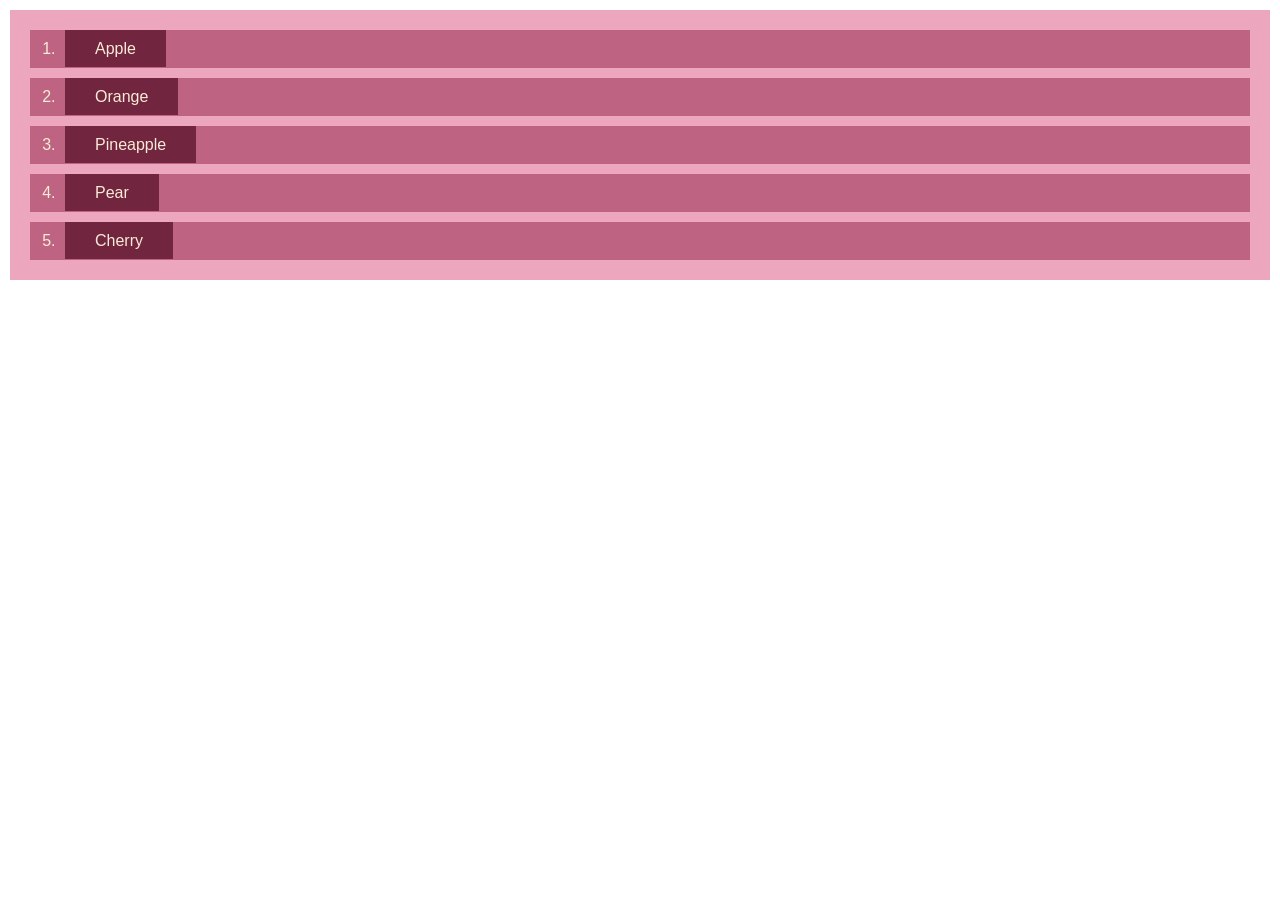
<file: index.html>
<!DOCTYPE html>
<html lang="en">
<head>
    <meta charset="UTF-8">
    <meta name="viewport" content="width=device-width, initial-scale=1.0">
    <title>Document</title>
    <link rel="stylesheet" href="style.css">

</head>
<body>
    <div id="ex1">
        <ol>
            <div><li><p>Apple</p></li></div>
            <div><li><p>Orange</p></li></div>
            <div><li><p>Pineapple</p></li></div>
            <div><li><p>Pear</p></li></div>
            <div><li><p>Cherry</p></li></div>
        </ol>
    </div>
    
</body>
</html>
</file>
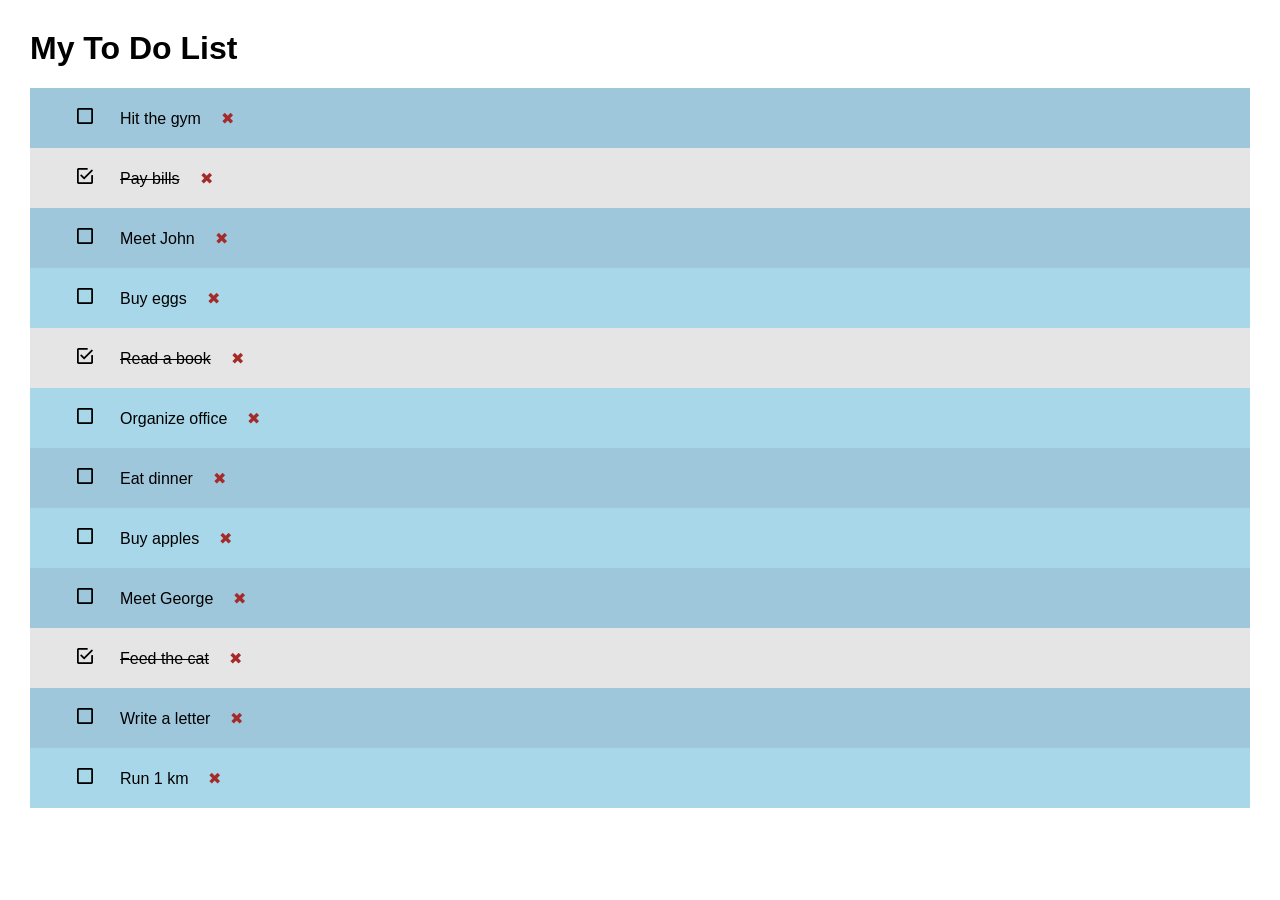
<file: index2.html>
<!DOCTYPE html>
<html lang="en">
<head>
    <meta charset="UTF-8">
    <meta name="viewport" content="width=device-width, initial-scale=1.0">
    <title>Document</title>
    <link rel="stylesheet" href="style.css">
</head>
<body>
    <div id="ex2">
        <h1>My To Do List</h1>
        <ul>
            <div><li>Hit the gym<span>✖</span></li></div>
            <div class="ch"><li><p>Pay bills</p><span>✖</span></li></div>
            <div><li>Meet John<span>✖</span></li></div>
            <div class="unchPair"><li>Buy eggs<span>✖</span></li></div>
            <div class="ch"><li><p>Read a book</p><span>✖</span> </li></div>
            <div class="unchPair"><li>Organize office<span>✖</span></li></div>
            <div><li>Eat dinner<span>✖</span></li></div>
            <div class="unchPair"><li>Buy apples<span>✖</span></li></div>
            <div><li>Meet George<span>✖</span></li></div>
            <div class="ch"><li><p>Feed the cat</p><span>✖</span></li></div>
            <div><li>Write a letter<span>✖</span></li></div>
            <div class="unchPair"><li>Run 1 km<span>✖</span></li></div>
        </ul>
    </div>
</body>
</html>
</file>
<file: style.css>
body{
    margin: 0px;
    padding: 0px;
    font-family: Arial, Helvetica, sans-serif;
}

#ex1 ol{
    background-color: rgb(236, 167, 190);
    margin: 10px;
    padding: 10px;
    color: antiquewhite;
}


#ex1 ol div{
    background-color: rgb(190, 100, 130);
    margin: 10px;
    padding: 10px 30px;
}

#ex1 ol li p{
    display: inline;
    background-color: rgb(113, 37, 63);
    margin-left: 5px;
    padding: 10px 30px;
}




#ex2{
    list-style-image: url("/icons/unchecked_16.png");
    margin: 30px;
}

#ex2 ul{
    
    padding: 0px;
}

#ex2 div{
    background-color: #9EC7DB;
    padding: 20px 50px;
    padding-left: 70px;
}
#ex2 .ch{
    list-style-image: url("/icons/checked_16.png");
    background-color: #E5E5E6;
    /* text-decoration: line-through; */
}

#ex2 .ch li span{
    text-decoration: none;
}

#ex2 .unchPair{
    background-color: #A7D7E8;
}
#ex2 span{
    text-decoration: none;
    padding-left: 20px;
    color: brown;
}
#ex2 span.ch{
    text-decoration: none;
}
#ex2 p{
    display: inline;
    text-decoration: line-through;
}
#ex2 li{
    padding-left: 20px;

}
</file>
